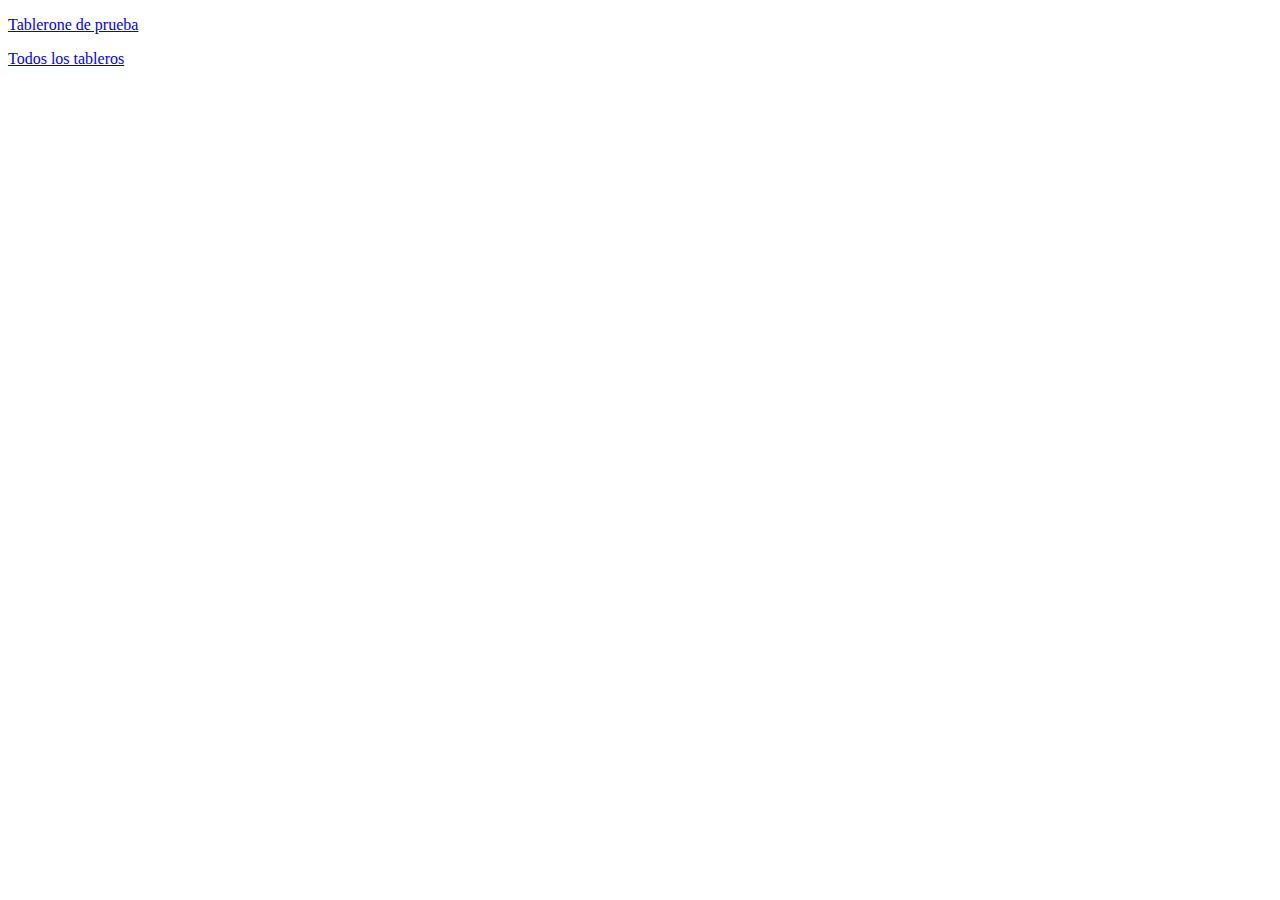
<file: src/main/resources/static/index.html>
<!DOCTYPE HTML>
<html>
<head>
    <title>Getting Started: Serving Web Content</title>
    <meta http-equiv="Content-Type" content="text/html; charset=UTF-8" />
</head>
<body>
    <p><a href="/board.html">Tablerone de prueba</a></p>
    <p><a href="/boards">Todos los tableros</a></p>
</body>
</html>
</file>
